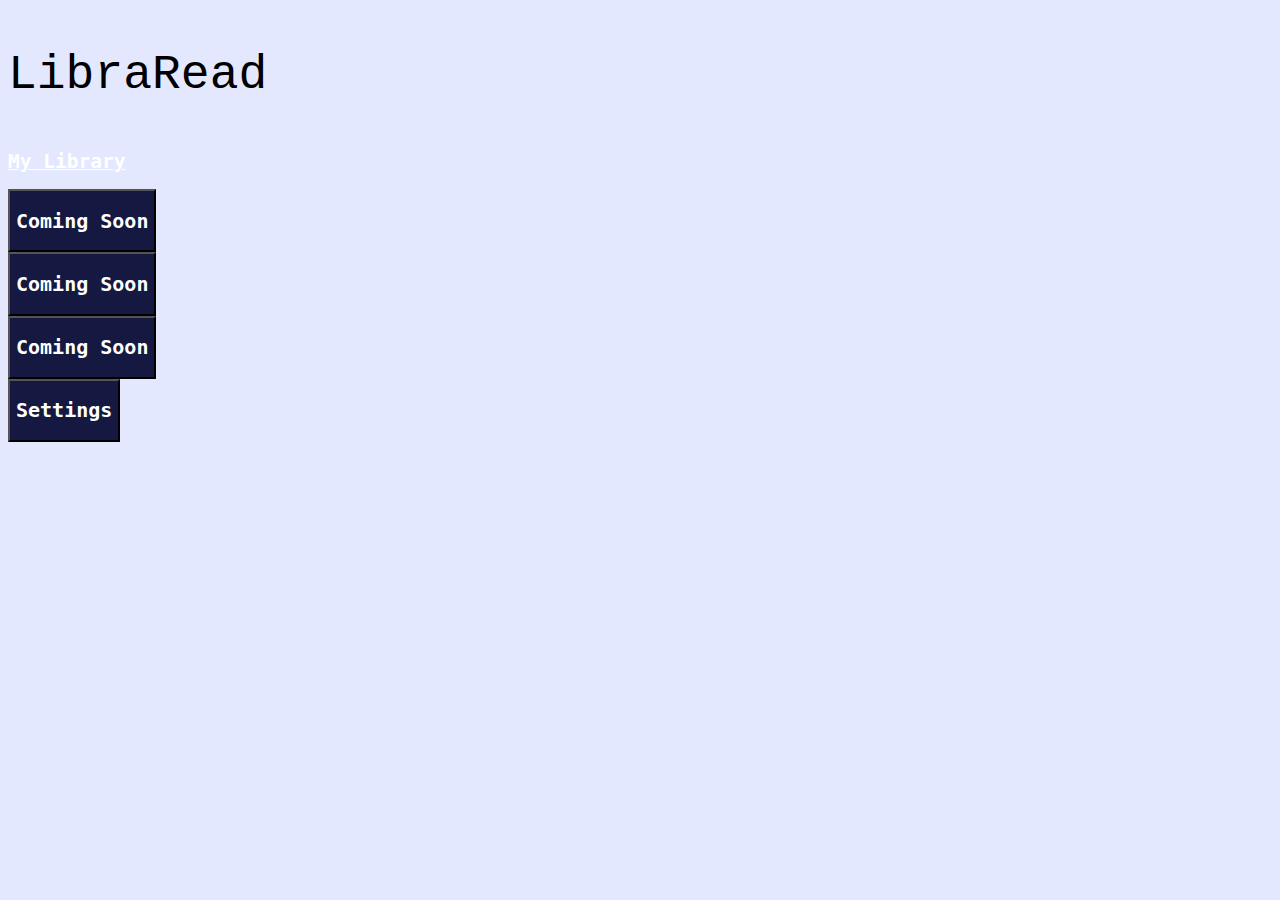
<file: index.html>
<!DOCTYPE html>
<html lang="en">
<head>
    <meta charset="UTF-8">
    <meta name="viewport" content="width=device-width, initial-scale=1.0">
    <link href="https://cdn.jsdelivr.net/npm/bootstrap@5.3.2/dist/css/bootstrap.min.css" rel="stylesheet" integrity="sha384-T3c6CoIi6uLrA9TneNEoa7RxnatzjcDSCmG1MXxSR1GAsXEV/Dwwykc2MPK8M2HN" crossorigin="anonymous">
    <title>LibraRead</title>
    <link rel="stylesheet" href="styles.css">
</head>
<body class="">
    <div class="container text-center">
        <!-- Logo -->
            <div class="row py-5">
                <p class="title">LibraRead</p>
            </div>

        <!-- Main Menu Items -->
        <div class="row">
            <div class="col">
                <a type="button" class="menu-btn btn py-5 my-5 w-50"  href="/LibraRead/library-maker.html" role="button"><h2>My Library</h2></a>
            </div>
        </div>
        <div class="row">
            <div class="col">
                <button type="button" class="menu-btn btn py-3 my-2 w-50"><h2>Coming Soon</h2></button>
            </div>
        </div>
        <div class="row">
            <div class="col">
                <button type="button" class="menu-btn btn py-3 my-2 w-50"><h2>Coming Soon</h2></button>
            </div>
        </div>
        <div class="row">
            <div class="col">
                <button type="button" class="menu-btn btn py-3 my-2 w-50"><h2>Coming Soon</h2></button>
            </div>
        </div>
        <div class="row">
            <div class="col">
                <button type="button" class="menu-btn btn py-3 my-2 w-50"><h2>Settings</h2></button>
            </div>
        </div>
    </div>
    <script src="https://cdn.jsdelivr.net/npm/bootstrap@5.3.2/dist/js/bootstrap.bundle.min.js" integrity="sha384-C6RzsynM9kWDrMNeT87bh95OGNyZPhcTNXj1NW7RuBCsyN/o0jlpcV8Qyq46cDfL" crossorigin="anonymous"></script>
</body>
</html>
</file>
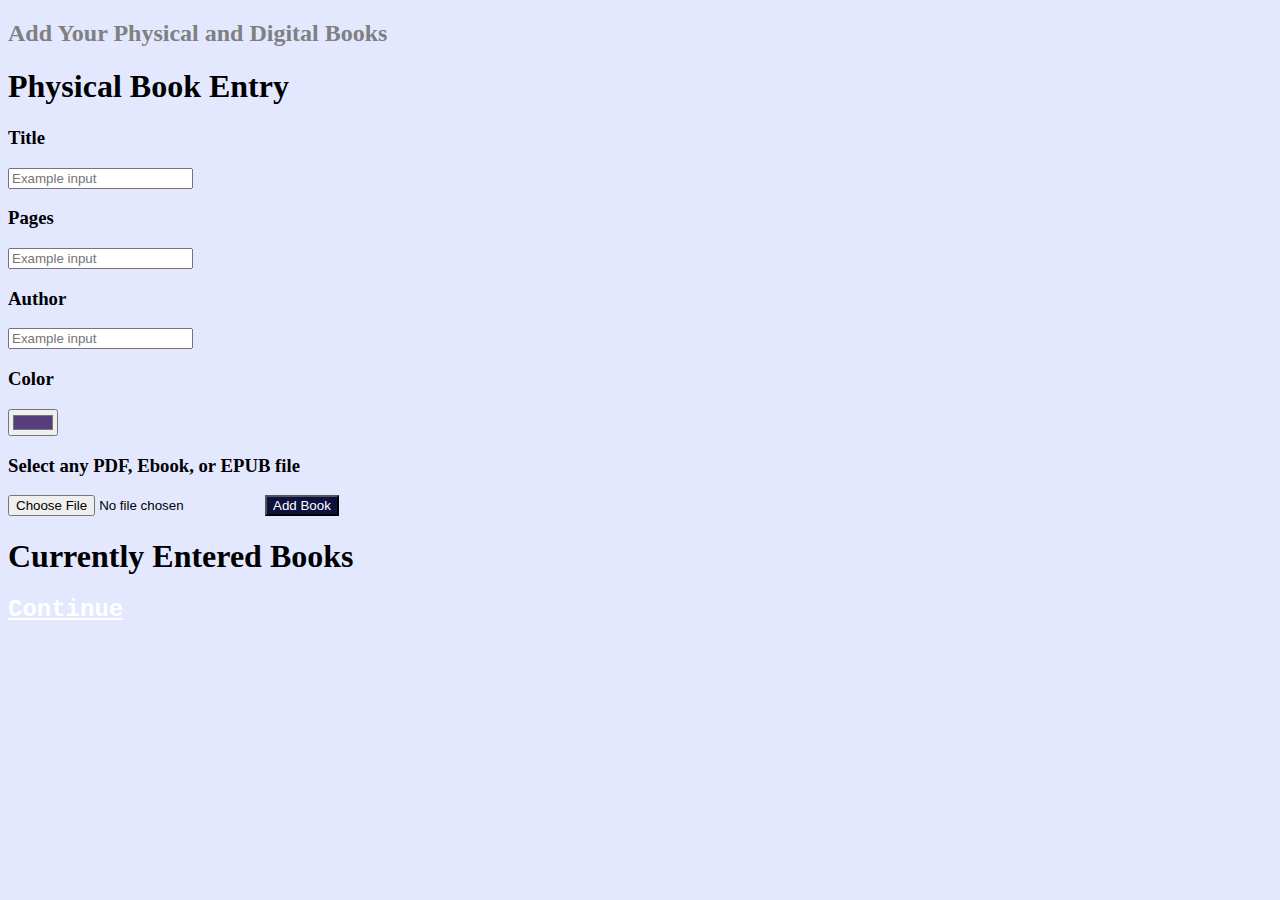
<file: book-upload.html>
<!DOCTYPE html>
<html lang="en">
    <head>
        <meta charset="UTF-8">
        <meta name="viewport" content="width=device-width, initial-scale=1.0">
        <link href="https://cdn.jsdelivr.net/npm/bootstrap@5.3.2/dist/css/bootstrap.min.css" rel="stylesheet" integrity="sha384-T3c6CoIi6uLrA9TneNEoa7RxnatzjcDSCmG1MXxSR1GAsXEV/Dwwykc2MPK8M2HN" crossorigin="anonymous">
        <title>LibraRead</title>
        <link rel="stylesheet" href="styles.css">
        <link rel="stylesheet" href="book-upload.css">
    </head>
<body>
    <div class="container-fluid text-center">
        <div class="row pt-5">
            <h2 class="instruction px-5">Add Your Physical and Digital Books</h2>
        </div>
        <div class="row">
            <div class="col-8">
                <div class="row justify-content-center">
                    <h1 class="py-5">Physical Book Entry</h1>
                    <form class="w-75" id="addBook">
                        <div class="form-group">
                            <h3 class="py-2"><label for="title">Title</label></h3>
                            <input type="text" class="form-control" id="title" placeholder="Example input">
                            <h3 class="py-2"><label for="pages">Pages</label></h3>
                            <input type="number" class="form-control" id="pages" placeholder="Example input">
                            <h3 class="py-2"><label for="author">Author</label></h3>
                            <input type="text" class="form-control" id="author" placeholder="Example input">
                            <h3 class="py-2"><label for="color">Color</label></h3>
                            <input type="color" class="form-control form-control-color" id="color" value="#563d7c" title="Choose your color">
                            <h3 class="py-2"><label for="formFile" class="form-label">Select any PDF, Ebook, or EPUB file</label></h3>
                            <input class="form-control" type="file" id="formFile" accept=".doc, .pdf, .EPUB, .Ebook, .docx" />
                            <button type="submit" class="add-book-btn btn m-2 border border-dark mt-4" role="button">Add Book</button>
                        </div>
                    </form>
                </div>
            </div>
            <div class="col-4">
                <h1 class="py-5">Currently Entered Books</h1>
                <div id="addedBooks">

                </div>
            </div>
        </div>
        <div class="row pt-5">
            <div class="col">
                <a id="continue-btn" type="button" class="continue-btn btn border mb-4 border-dark" href="/LibraRead/library.html" role="button" onclick="continueWithBooks()"><h2>Continue</h2></a>
            </div>
        </div>
    </div>

    <script src="https://cdn.jsdelivr.net/npm/bootstrap@5.3.2/dist/js/bootstrap.bundle.min.js" integrity="sha384-C6RzsynM9kWDrMNeT87bh95OGNyZPhcTNXj1NW7RuBCsyN/o0jlpcV8Qyq46cDfL" crossorigin="anonymous"></script>
    <script>
        const bookList = [];
        const bookDeleteList = [];

        var addBookForm = document.getElementById("addBook");

        addBookForm.addEventListener("submit", (e) => {
            e.preventDefault();

            let title = document.getElementById("title");
            let pages = document.getElementById("pages");
            let author = document.getElementById("author");
            let color = document.getElementById("color");
            let file = document.getElementById("formFile");
            
            if (title.value == "" || pages.value == 0 || author.value == "") {
                alert("Ensure you input a value in all fields");
            } 
            else {
                
                // perform operation with form input
                alert("Book Added");
                console.log(
                `Book ${title.value} has been added`
                );

                let bookListIndex = bookList.push([title.value, pages.value, author.value, color.value, file.value]);
                console.log(bookListIndex);

                bookDeleteList.push(
                    `<h4 class="text-secondary text-left">
                    - ${title.value} - <button type="" class="btn delete-book-btn border border-dark m-1" onclick="deleteBook('${title.value}')" role="button">X</button>
                    </h4>`);
                document.getElementById("addedBooks").innerHTML += bookDeleteList[bookListIndex-1];
                
                title.value = "";
                pages.value = "";
                author.value = "";
            }
        });

        var file = document.getElementById('formFile');

        file.onchange = function(e) {
        var ext = this.value.match(/\.([^\.]+)$/)[1];
        switch (ext) {
            case 'doc':
            case 'pdf':
            case 'EPUB':
            case 'Ebook':
            case 'docx':
            break;
            default:
            alert('File Type Not Permitted For this Field');
            this.value = '';
        }
        };

        function deleteBook(bookTitle){
            for (let i = 0; i < bookList.length; i++) {
                console.log("Entered For Loop");
                console.log("Current Book:" + bookList[i][0]);
                console.log("Current Book Parameter:" + bookTitle);
                if(bookList[i][0] === bookTitle){
                    console.log("Entered if book title:" + bookList[i][0]);
                    console.log("Deleted Button:" + bookDeleteList.splice(i, 1));
                    console.log("Button Deleted");
                    console.log("Deleted Book Entry:" + bookList.splice(i, 1));
                    console.log("Array Entry Deleted");
                    { break; }
                }
            }
            document.getElementById("addedBooks").innerHTML = ""; 
            for (let i = 0; i < bookDeleteList.length; i++) {
                document.getElementById("addedBooks").innerHTML += bookDeleteList[i];
            }
            console.log("bookDeleteList Length=" + bookDeleteList.length);
            console.log("bookList Length=" + bookList.length);
        }

        function continueWithBooks(){
            localStorage.setItem("bookList", JSON.stringify(bookList));
        }
    </script>
</body>
</html>
</file>
<file: styles.css>
body {
    background-color: #e3e8ff;
}

.title {
    font-size: 300%;
    font-family: 'Courier', Courier, monospace;
    font-weight: normal;
}

.menu-btn:hover {
    background-color: #e6d21e;
}

.menu-btn {
    background-color: #151942;
    color: white;
    transition-duration: 0.1s;
    font-family: monospace;
    font-weight: lighter;
}
</file>
<file: book-upload.css>
.continue-btn {
    background-color: #0d113d;
    color: white;
    font-family: 'Courier', Courier, monospace;
    font-weight: normal;
}

.continue-btn:hover {
    background-color: #2270d6;
    color: black;
}

.delete-book-btn {
    background-color: azure;
}

.delete-book-btn:hover {
    background-color: red;
}

.instruction {
    color: gray;
    text-align: left;
}

.add-book-btn {
    background-color: #0d113d;
    color: white;
}

.add-book-btn:hover {
    background-color: #2270d6;
    color: black;
}
</file>
